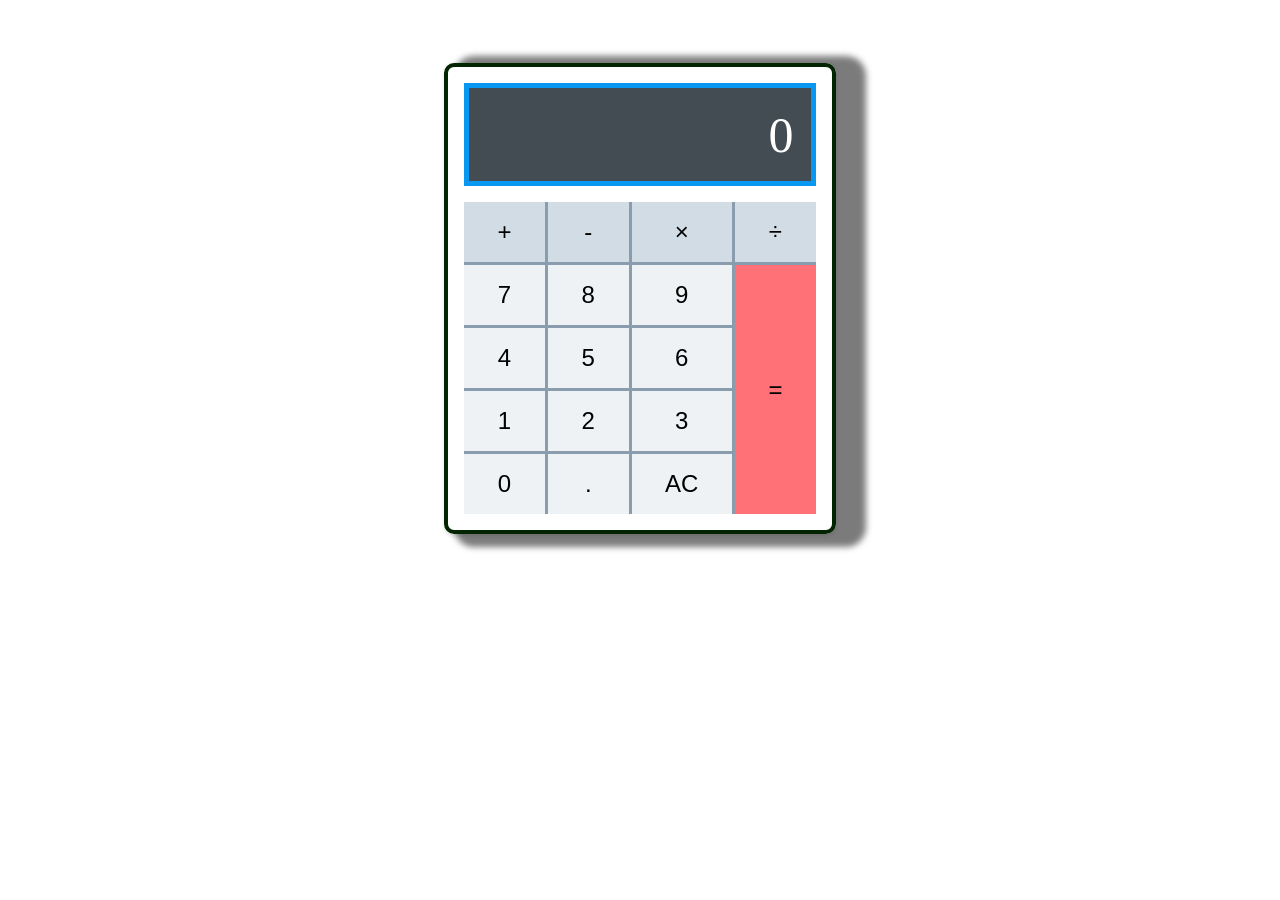
<file: cal/indexcal.html>
<!DOCTYPE html>
<html lang="en">
<head>
    <meta charset="UTF-8">
    <meta name="viewport" content="width=device-width, initial-scale=1.0">
    <title>Calculator</title>
    <!-- external css -->
    <link rel="stylesheet" href="stylecal.css">
    
</head>
<body>

  <div class="calculator">
  <div class="calculator__output">0</div>
  <div class="calculator__keys">
    <button class="calculator__key calculator__key--operator">+</button>
    <button class="calculator__key calculator__key--operator">-</button>
    <button class="calculator__key calculator__key--operator">&times;</button>
    <button class="calculator__key calculator__key--operator">÷</button>
    <button class="calculator__key">7</button>
    <button class="calculator__key">8</button>
    <button class="calculator__key">9</button>
    <button class="calculator__key">4</button>
    <button class="calculator__key">5</button>
    <button class="calculator__key">6</button>
    <button class="calculator__key">1</button>
    <button class="calculator__key">2</button>
    <button class="calculator__key">3</button>
    <button class="calculator__key">0</button>
    <button class="calculator__key">.</button>
    <button class="calculator__key">AC</button>
    <button class="calculator__key calculator__key--enter">=</button>
  </div>
</div>
</body>
</html>
</file>
<file: cal/stylecal.css>
.calculator {
  border: 4px solid hsl(115, 100%, 7%);
  border-radius: 10px;
  box-shadow: 20px 3px 6px 10px rgba(0, 0, 0, 0.516), 0px 2px 4px 0px rgba(0, 0, 0, 0.12);
  margin: 5% auto;
  max-inline-size: 22rem;
  gap: 1rem;  
    display: flex;  
    flex-direction: column;
    padding: 1rem;
    
}

.calculator__output {
    border: 5px solid hsl(203, 93%, 49%);
  background: hsl(202, 11%, 29%);
  color: hsl(255, 100%, 100%);
  font-size: 50px;
    padding: 5%;
  text-align: end;
}
.calculator__keys {
  display: grid;
  grid-template-columns: repeat(4, 1);
  grid-gap: 3px;
  background: hsl(207, 19%, 61%);
}
.calculator__key {
  background: hsl(210, 25%, 95%);
  border: none;
  padding-block-start: 1rem;
  padding-block-end: 1rem;
  padding-inline-end: 1.25rem;
  padding-inline-start: 1.25rem;
  font-size: 1.5rem;
}
.calculator__key:focus {
  box-shadow: 0 0 8px 0 rgba(0, 0, 0, 0.3) inset;
  outline: none;
  transition: all 2s;
}
.calculator__key:hover {
    background: hsl(207, 19%, 55%);
    scale: 1.1;
}
.calculator__key--operator {
  background: hsl(208, 25%, 86%);
}
.calculator__key--operator:active {
  background: hsl(208, 24%, 80%);
}
.calculator__key--enter {
  grid-column: 4 / 5;
  grid-row: 2 / span 4;
  background: hsl(357, 100%, 72%);
}
</file>
